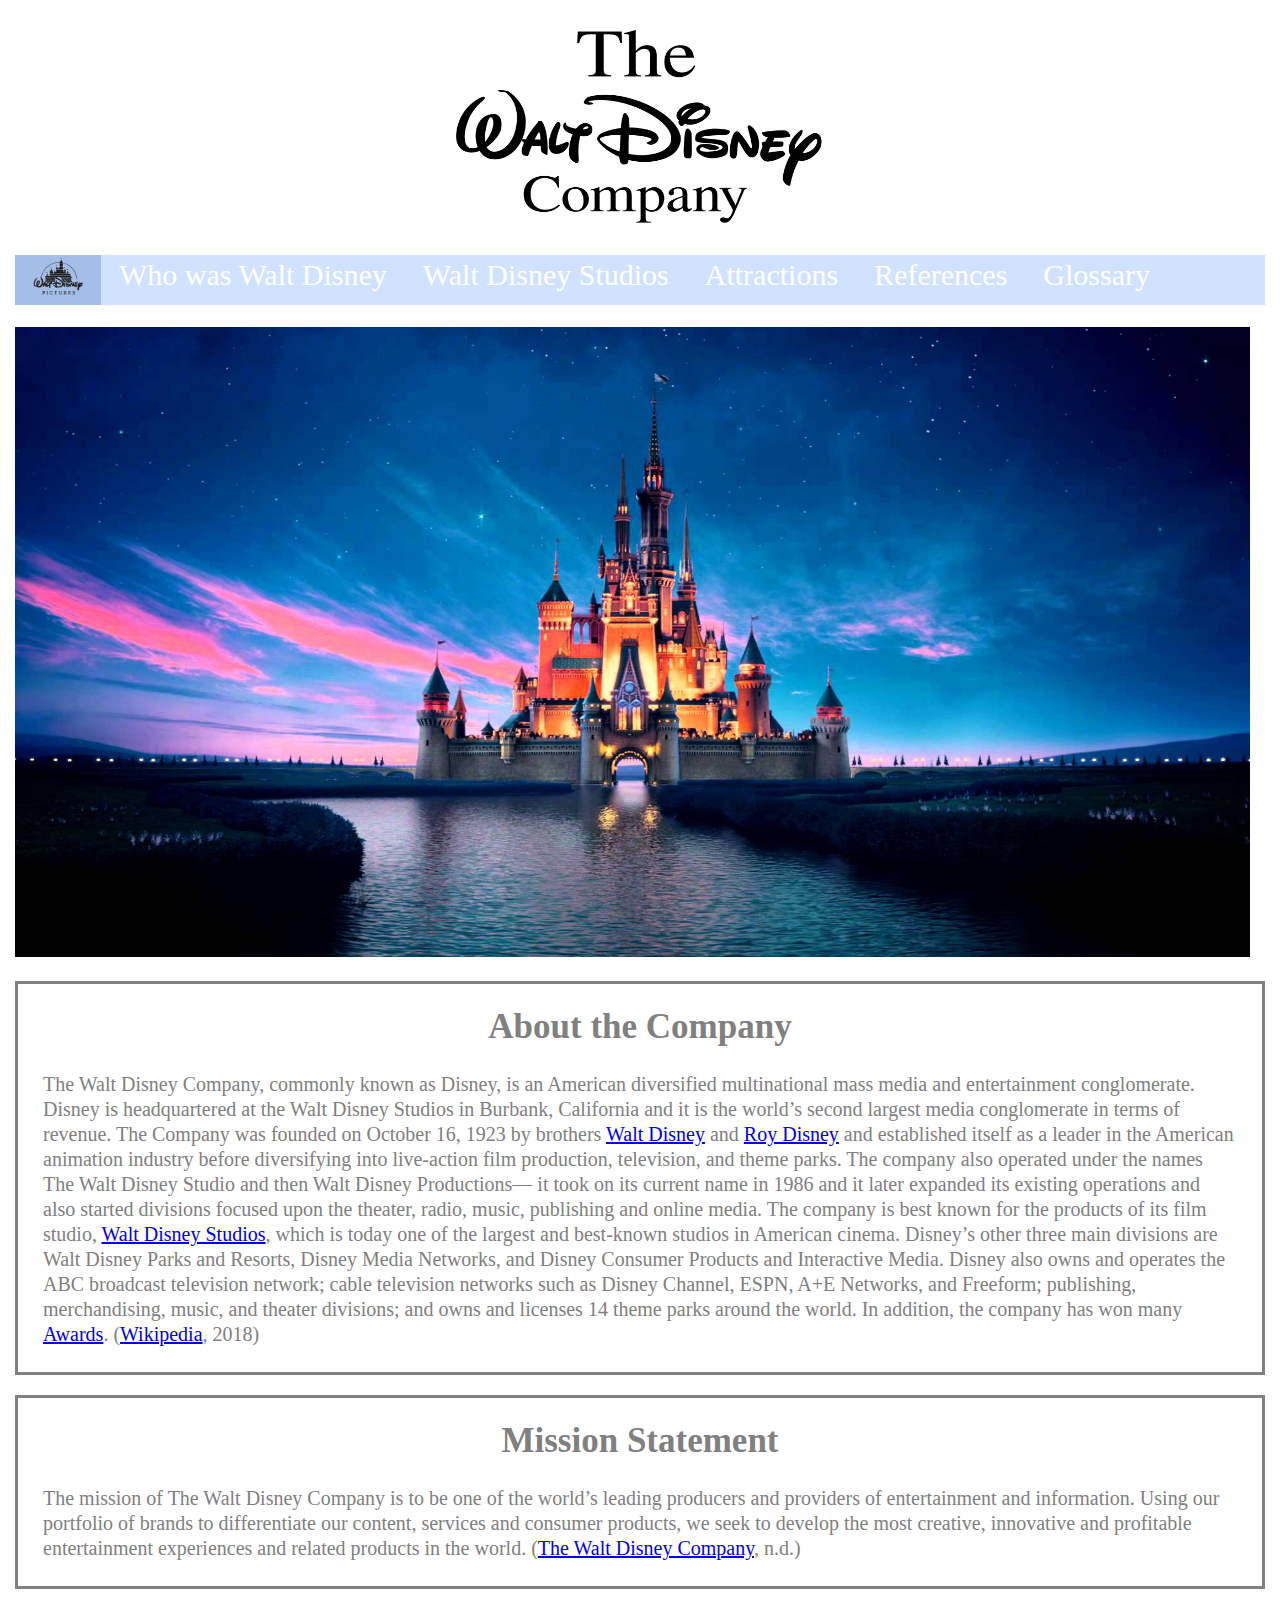
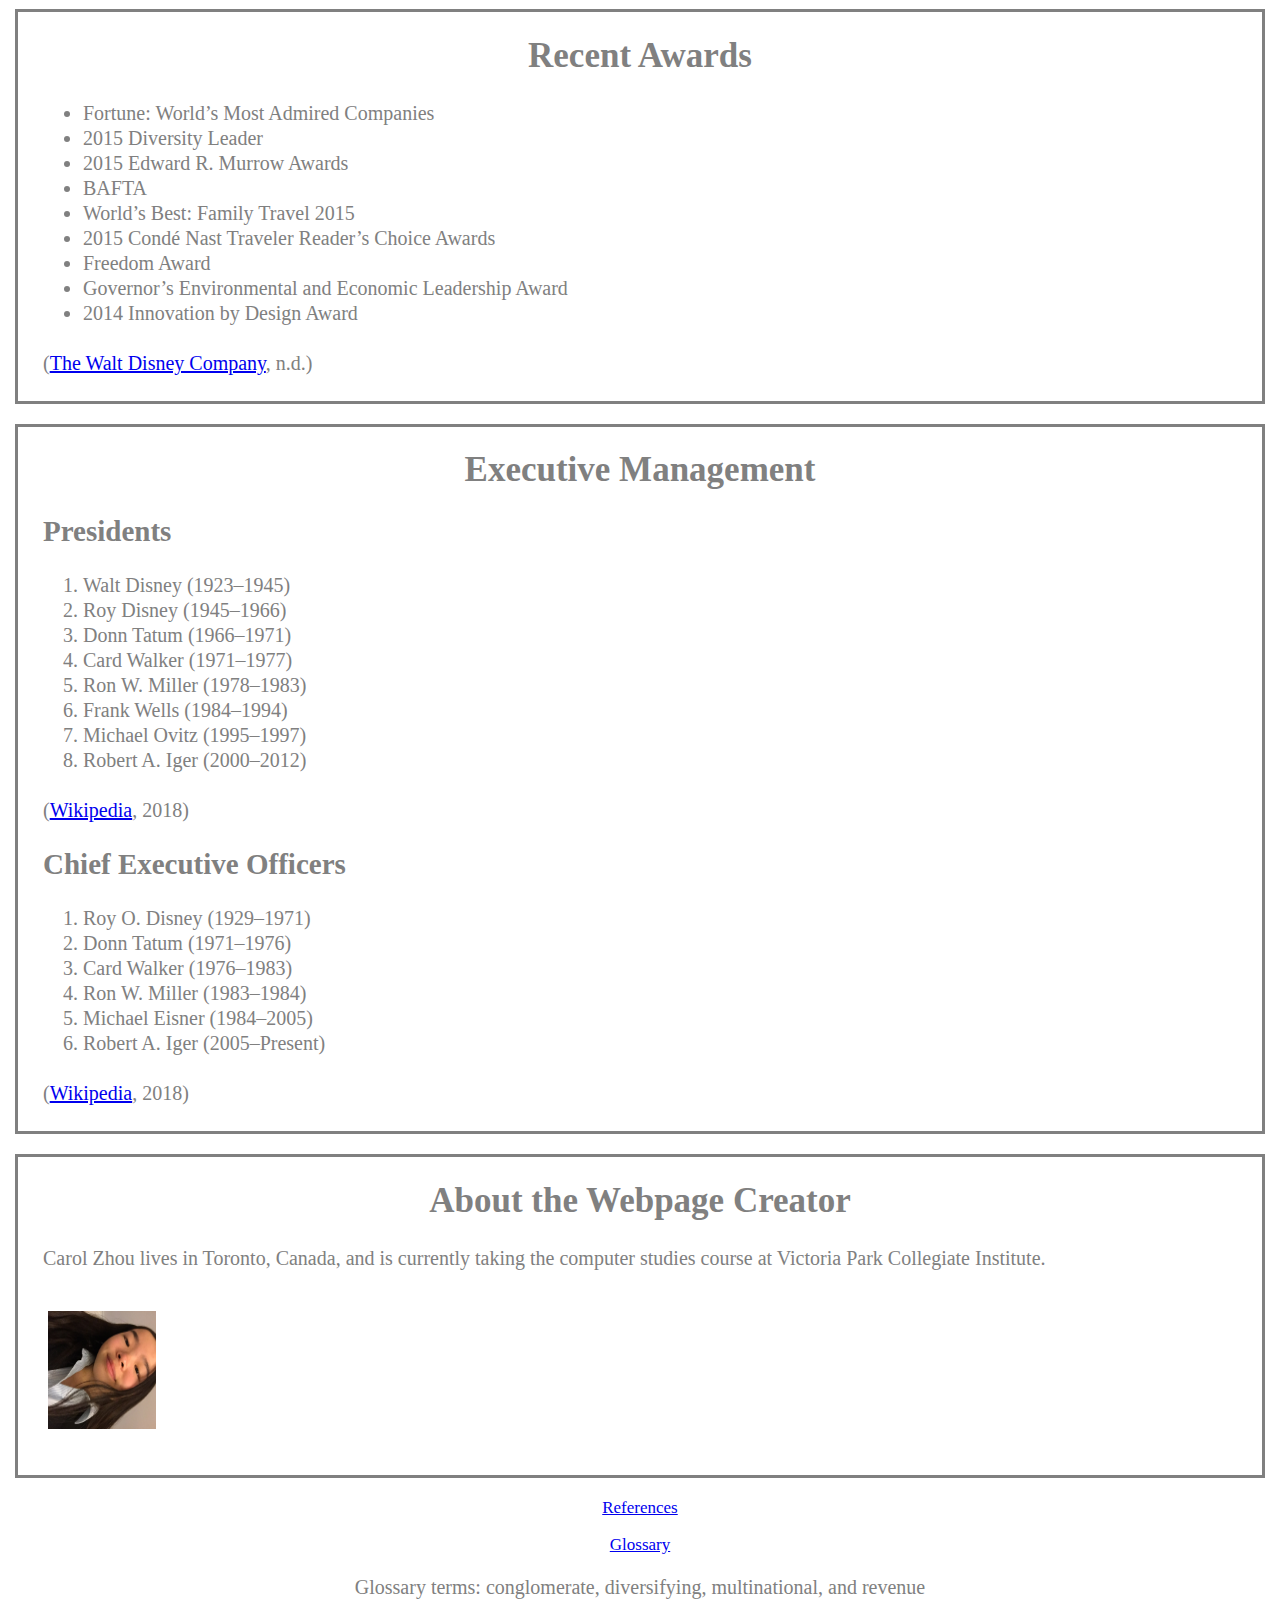
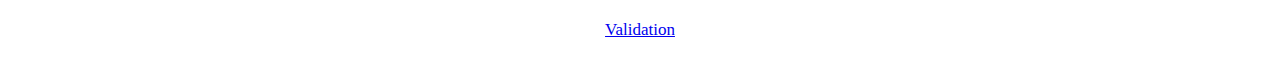
<file: index.html>
<!doctype html>
<html lang="en">
	<head>
		<meta charset="utf-8">
		<title>The Walt Disney Company</title>
		<link rel="stylesheet" href="carolcss.css" type="text/css">
	</head>
	<body>
		<img id="logo" src="waltdisneycompany.png" alt="Walt Disney Logo" width="400" height="215">
		<div class="navigation"><!--Navigation Bar-->
			<ul class="navigationbar">
				<li class="navihead">
					<a id="activeindex" href="index.html"><img id="index" src="disneycastle.png" alt="Index" width="50" height="37"></a>
				</li>
				<li class="navihead">
					<a class="navigationlink" href="whowaswaltdisney.html">Who was Walt Disney</a>
				</li>
				<li class="navihead">
					<a class="navigationlink" href="waltdisneystudios.html">Walt Disney Studios</a>
				</li>
				<li class="navihead">
					<a class="navigationlink" href="attractions.html">Attractions</a>
				</li>
				<li class="navihead">
					<a class="navigationlink" href="references.html">References</a>
				</li>
				<li class="navihead">
					<a class="navigationlink" href="glossary.html">Glossary</a>
				</li>
			</ul>
		</div>
		<img id="backgroundcastle" src="castlebackground.jpg" alt="Walt Disney Castle" width="1235" height="630">
		<div class="paragraphborder"><!--About the Walt Disney Company-->
			<h1 class="descriptionheading">About the Company</h1>
			<p class="description">
				The Walt Disney Company, commonly known as Disney, is an American diversified multinational mass media and entertainment conglomerate. Disney is headquartered at the Walt Disney Studios in Burbank, California and it is the world&rsquo;s second largest media conglomerate in terms of revenue. The Company was founded on October 16, 1923 by brothers <a href="whowaswaltdisney.html">Walt Disney</a> and <a href="#presidents">Roy Disney</a> and established itself as a leader in the American animation industry before diversifying into live-action film production, television, and theme parks. The company also operated under the names The Walt Disney Studio and then Walt Disney Productions&mdash; it took on its current name in 1986 and it later expanded its existing operations and also started divisions focused upon the theater, radio, music, publishing and online media. The company is best known for the products of its film studio, <a href="waltdisneystudios.html">Walt Disney Studios</a>, which is today one of the largest and best-known studios in American cinema. Disney&rsquo;s other three main divisions are Walt Disney Parks and Resorts, Disney Media Networks, and Disney Consumer Products and Interactive Media. Disney also owns and operates the ABC broadcast television network; cable television networks such as Disney Channel, ESPN, A+E Networks, and Freeform; publishing, merchandising, music, and theater divisions; and owns and licenses 14 theme parks around the world. In addition, the company has won many <a href="#recentawards">Awards</a>. (<a href="https://en.wikipedia.org/wiki/The_Walt_Disney_Company">Wikipedia</a>, 2018)
			</p>
		</div>
		<div class="paragraphborder"><!--Walt Disney Company's mission statement-->
			<h1 class="descriptionheading">Mission Statement</h1>
			<p class="description">
				The mission of The Walt Disney Company is to be one of the world&rsquo;s leading producers and providers of entertainment and information. Using our portfolio of brands to differentiate our content, services and consumer products, we seek to develop the most creative, innovative and profitable entertainment experiences and related products in the world. (<a href="https://thewaltdisneycompany.com/">The Walt Disney Company</a>, n.d.)
			</p>
		</div>
		<div class="paragraphborder">
			<h1 id="recentawards" class="descriptionheading">Recent Awards</h1>
			<ul id="awards">
				<li>Fortune: World&rsquo;s Most Admired Companies</li>
				<li>2015 Diversity Leader</li>
				<li>2015 Edward R. Murrow Awards</li>
				<li>BAFTA</li>
				<li>World&rsquo;s Best: Family Travel 2015</li>
				<li>2015 Condé Nast Traveler Reader&rsquo;s Choice Awards</li>
				<li>Freedom Award</li>
				<li>Governor&rsquo;s Environmental and Economic Leadership Award</li>
				<li>2014 Innovation by Design Award</li>
			</ul>
			<p class="description">
				(<a href="https://thewaltdisneycompany.com/">The Walt Disney Company</a>, n.d.)
			</p>
		</div>
		<div class="paragraphborder">
			<h1 class="descriptionheading">Executive Management</h1>
			<h2 class="indexsubhead">Presidents</h2>
			<ol id="presidents">
				<li>Walt Disney (1923&ndash;1945)</li>
				<li>Roy Disney (1945&ndash;1966)</li>
				<li>Donn Tatum (1966&ndash;1971)</li>
				<li>Card Walker (1971&ndash;1977)</li>
				<li>Ron W. Miller (1978&ndash;1983)</li>
				<li>Frank Wells (1984&ndash;1994)</li>
				<li>Michael Ovitz (1995&ndash;1997)</li>
				<li>Robert A. Iger (2000&ndash;2012)</li>
			</ol>
			<p class="description">
				(<a href="https://en.wikipedia.org/wiki/The_Walt_Disney_Company">Wikipedia</a>, 2018)
			</p>
			<h2 class="indexsubhead">Chief Executive Officers</h2>
			<ol id="ceos">
				<li>Roy O. Disney (1929&ndash;1971)</li>
				<li>Donn Tatum (1971&ndash;1976)</li>
				<li>Card Walker (1976&ndash;1983)</li>
				<li>Ron W. Miller (1983&ndash;1984)</li>
				<li>Michael Eisner (1984&ndash;2005)</li>
				<li>Robert A. Iger (2005&ndash;Present)</li>
			</ol>
			<p class="description">
				(<a href="https://en.wikipedia.org/wiki/The_Walt_Disney_Company">Wikipedia</a>, 2018)
			</p>
		</div>
		<div class="paragraphborder"><!--About me, Carol Zhou-->
			<h1 class="descriptionheading">About the Webpage Creator</h1>
			<p class="description">
				Carol Zhou lives in Toronto, Canada, and is currently taking the computer studies course at Victoria Park Collegiate Institute.
			</p>
			<p class="description">
				<img id="carolz" src="carolzhou.jpg" alt="Carol Zhou" width="118" height="108">
			</p>
		</div>
		<footer class="footer">
			<p class="footerlink">
				<a href="references.html">References</a>
			</p>
			<p class="footerlink">
				<a href="glossary.html">Glossary</a>
			</p>
			<p class="glossaryterms">
				Glossary terms: conglomerate, diversifying, multinational, and revenue
			</p>
			<p class="footerlink">
				<a href="https://validator.w3.org/nu/?doc=https://zhouctoronto.github.io/home/#file">Validation</a>
			</p>
		</footer>
	</body>
</html>
</file>
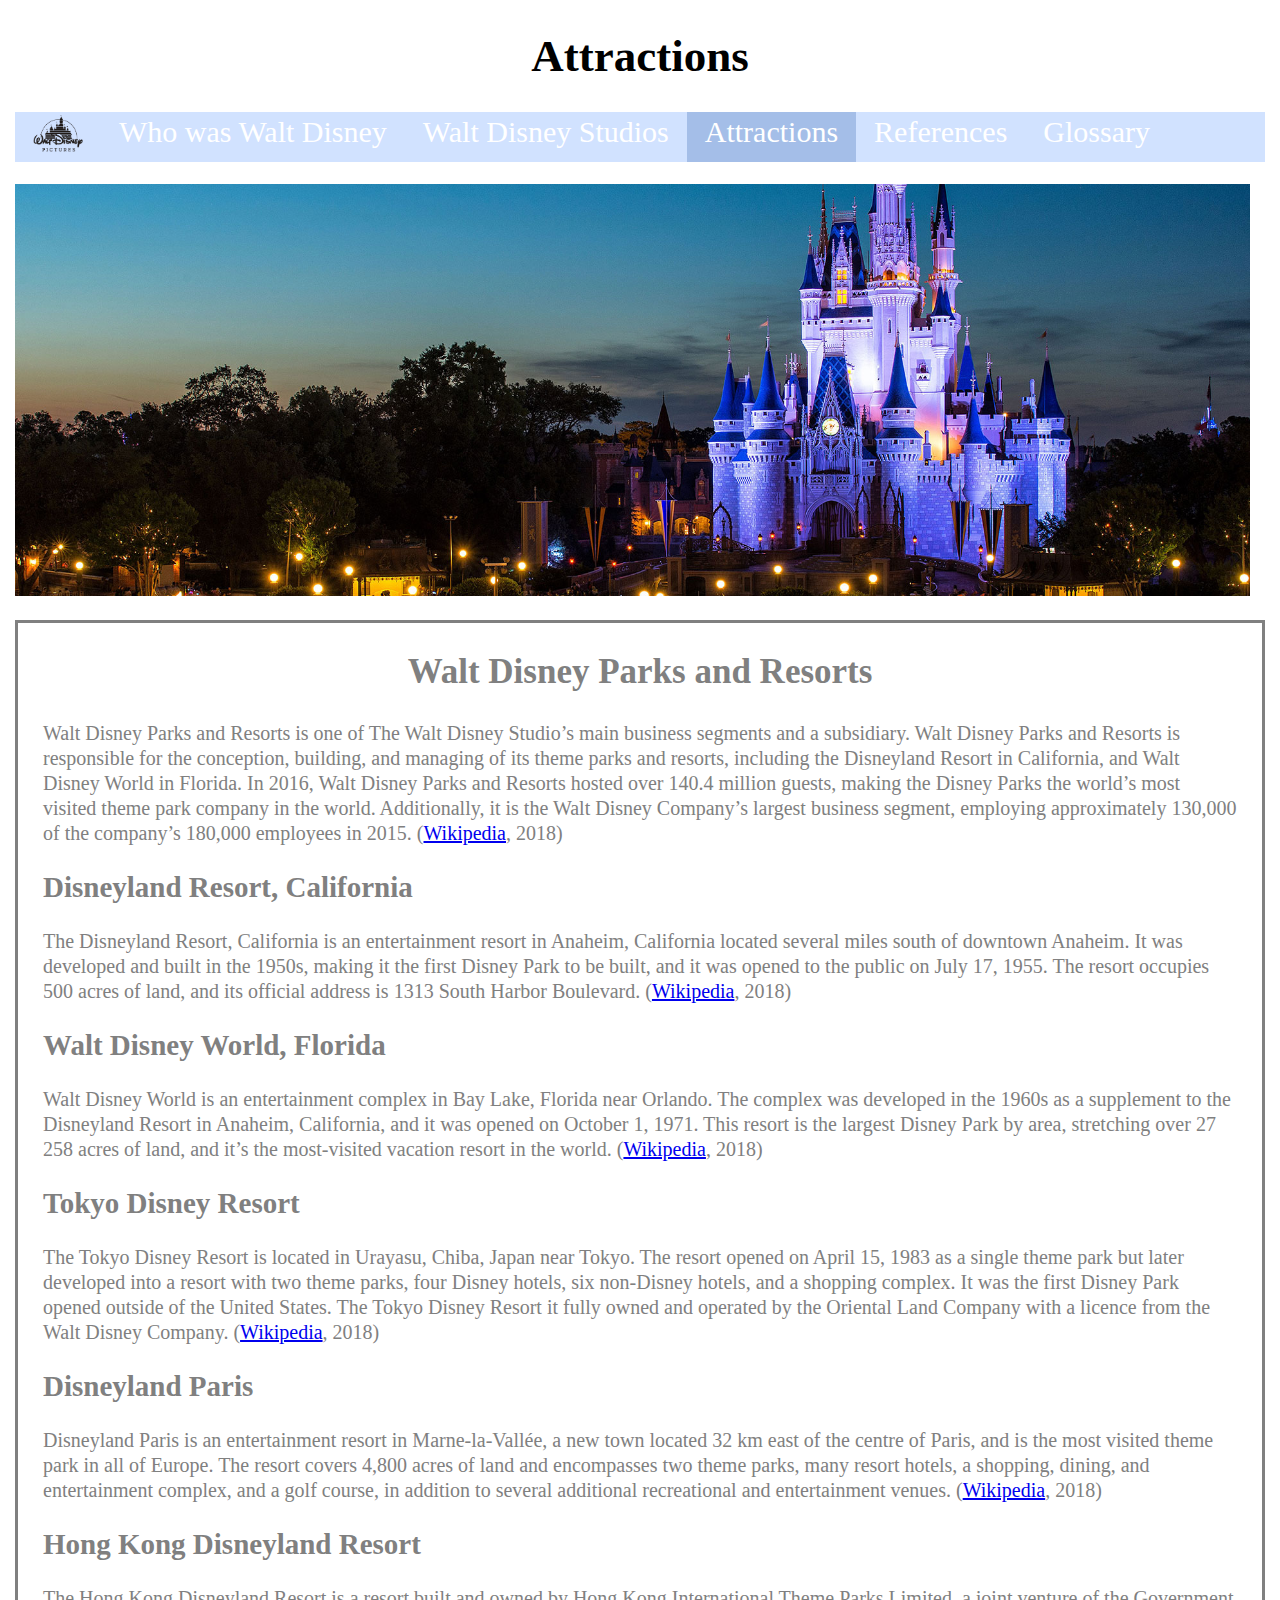
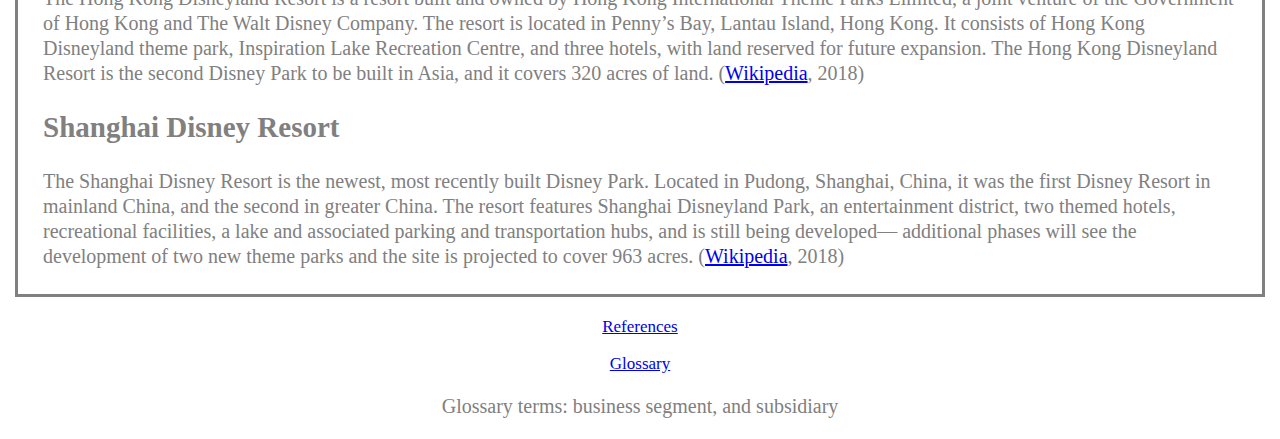
<file: attractions.html>
<!doctype html>
<html lang="en">
	<head>
		<meta charset="UTF-8">
		<title>Attractions</title>
		<link rel="stylesheet" type="text/css" href="carolcss.css">
	</head>
	<body>
		<h1 class="mainheading">Attractions</h1>		
		<div class="navigation"><!--Navigation Bar-->
			<ul class="navigationbar">
				<li class="navihead">
					<a class="indexlink" href="index.html"><img id="index" src="disneycastle.png" alt="Index" width="50" height="37"></a>
				</li>
				<li class="navihead">
					<a class="navigationlink" href="whowaswaltdisney.html">Who was Walt Disney</a>
				</li>
				<li class="navihead">
					<a class="navigationlink" href="waltdisneystudios.html">Walt Disney Studios</a>
				</li>
				<li class="navihead">
					<a class="activenavi" href="attractions.html">Attractions</a>
				</li>
				<li class="navihead">
					<a class="navigationlink" href="references.html">References</a>
				</li>
				<li class="navihead">
					<a class="navigationlink" href="glossary.html">Glossary</a>
				</li>
			</ul>
		</div>
		<img id="parksbackground" src="waltdisneyparks.jpg" alt="Walt Disney Parks" width="1235" height="412">
		<div class="paragraphborder">
			<h2 class="descriptionheading">Walt Disney Parks and Resorts</h2>
			<p class="description">
				Walt Disney Parks and Resorts is one of The Walt Disney Studio&rsquo;s main business segments and a subsidiary. Walt Disney Parks and Resorts is responsible for the conception, building, and managing of its theme parks and resorts, including the Disneyland Resort in California, and Walt Disney World in Florida. In 2016, Walt Disney Parks and Resorts hosted over 140.4 million guests, making the Disney Parks the world&rsquo;s most visited theme park company in the world. Additionally, it is the Walt Disney Company&rsquo;s largest business segment, employing approximately 130,000 of the company&rsquo;s 180,000 employees in 2015. (<a href="https://en.wikipedia.org/wiki/The_Walt_Disney_Company">Wikipedia</a>, 2018)
			</p>
			<h3 class="park">Disneyland Resort, California</h3>
			<p class="subdescription">
				The Disneyland Resort, California is an entertainment resort in Anaheim, California located several miles south of downtown Anaheim. It was developed and built in the 1950s, making it the first Disney Park to be built, and it was opened to the public on July 17, 1955. The resort occupies 500 acres of land, and its official address is 1313 South Harbor Boulevard. (<a href="https://en.wikipedia.org/wiki/The_Walt_Disney_Company">Wikipedia</a>, 2018)
			</p>
			<h3 class="park">Walt Disney World, Florida</h3>
			<p class="subdescription">
				Walt Disney World is an entertainment complex in Bay Lake, Florida near Orlando. The complex was developed in the 1960s as a supplement to the Disneyland Resort in Anaheim, California, and it was opened on October 1, 1971. This resort is the largest Disney Park by area, stretching over 27 258 acres of land, and it&rsquo;s the most-visited vacation resort in the world. (<a href="https://en.wikipedia.org/wiki/The_Walt_Disney_Company">Wikipedia</a>, 2018)
			</p>
			<h3 class="park">Tokyo Disney Resort</h3>
			<p class="subdescription">
				The Tokyo Disney Resort is located in Urayasu, Chiba, Japan near Tokyo. The resort opened on April 15, 1983 as a single theme park but later developed into a resort with two theme parks, four Disney hotels, six non-Disney hotels, and a shopping complex. It was the first Disney Park opened outside of the United States. The Tokyo Disney Resort it fully owned and operated by the Oriental Land Company with a licence from the Walt Disney Company. (<a href="https://en.wikipedia.org/wiki/The_Walt_Disney_Company">Wikipedia</a>, 2018)
			</p>
			<h3 class="park">Disneyland Paris</h3>
			<p class="subdescription">
				Disneyland Paris is an entertainment resort in Marne-la-Vallée, a new town located 32 km east of the centre of Paris, and is the most visited theme park in all of Europe. The resort covers 4,800 acres of land and encompasses two theme parks, many resort hotels, a shopping, dining, and entertainment complex, and a golf course, in addition to several additional recreational and entertainment venues. (<a href="https://en.wikipedia.org/wiki/The_Walt_Disney_Company">Wikipedia</a>, 2018) 
			</p>
			<h3 class="park">Hong Kong Disneyland Resort</h3>
			<p class="subdescription">
				The Hong Kong Disneyland Resort is a resort built and owned by Hong Kong International Theme Parks Limited, a joint venture of the Government of Hong Kong and The Walt Disney Company. The resort is located in Penny&rsquo;s Bay, Lantau Island, Hong Kong. It consists of Hong Kong Disneyland theme park, Inspiration Lake Recreation Centre, and three hotels, with land reserved for future expansion. The Hong Kong Disneyland Resort is the second Disney Park to be built in Asia, and it covers 320 acres of land. (<a href="https://en.wikipedia.org/wiki/The_Walt_Disney_Company">Wikipedia</a>, 2018)
			</p>
			<h3 class="park">Shanghai Disney Resort</h3>
			<p class="subdescription">
				The Shanghai Disney Resort is the newest, most recently built Disney Park. Located in Pudong, Shanghai, China, it was the first Disney Resort in mainland China, and the second in greater China. The resort features Shanghai Disneyland Park, an entertainment district, two themed hotels, recreational facilities, a lake and associated parking and transportation hubs, and is still being developed&mdash; additional phases will see the development of two new theme parks and the site is projected to cover 963 acres. (<a href="https://en.wikipedia.org/wiki/The_Walt_Disney_Company">Wikipedia</a>, 2018)
			</p>
		</div>
		<footer class="footer">
				<p class="footerlink">
					<a href="references.html">References</a>
				</p>
				<p class="footerlink">
					<a href="glossary.html">Glossary</a>
				</p>
				<p class="glossaryterms">
					Glossary terms: business segment, and subsidiary
				</p>
		</footer>
	</body>
</html>
</file>
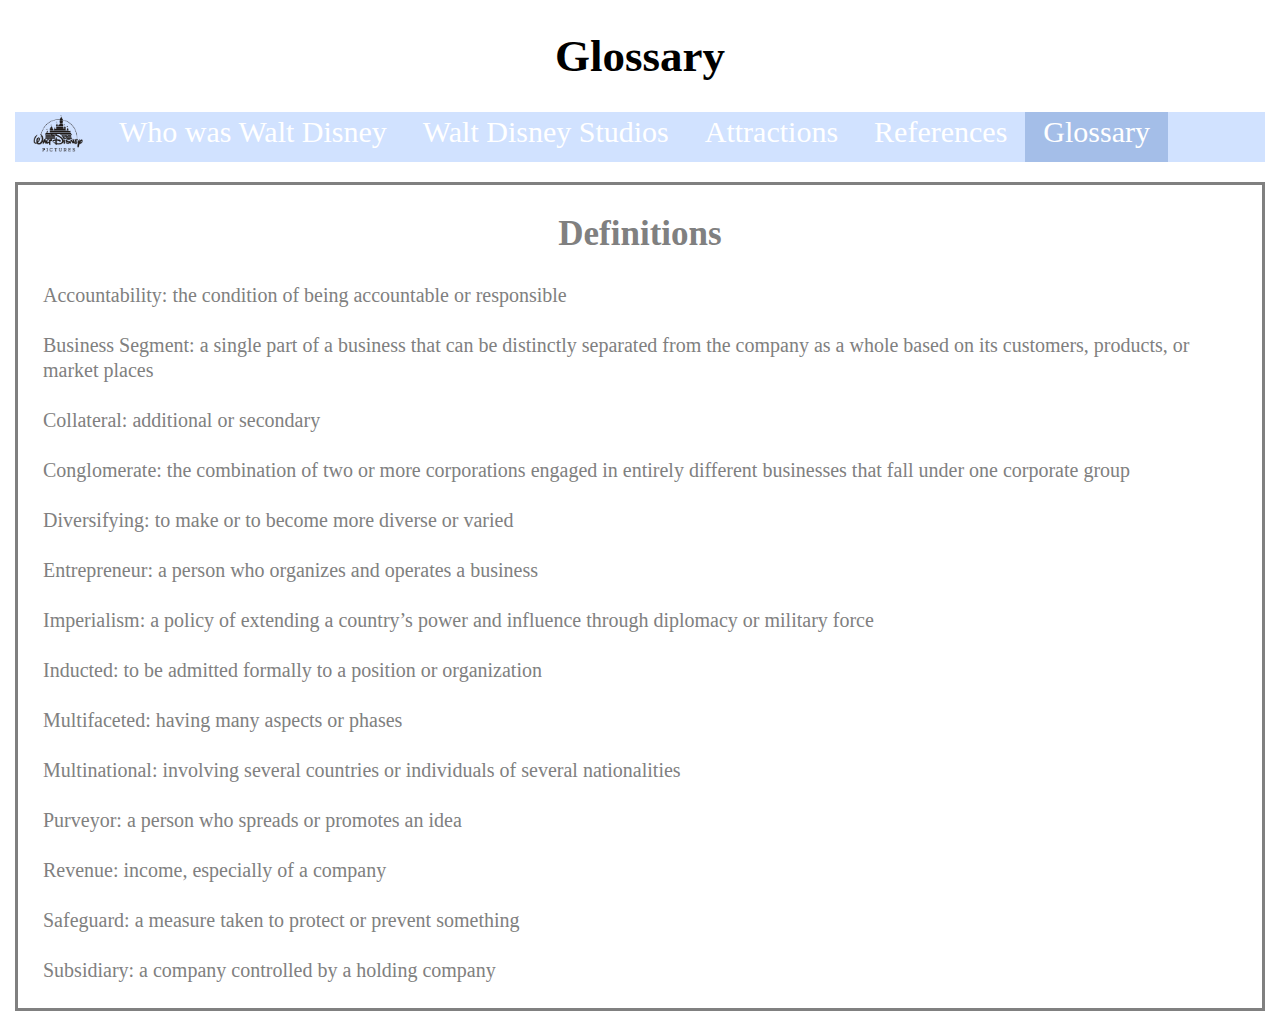
<file: glossary.html>
<!doctype html>
<html lang="en">
	<head>
		<meta charset="UTF-8">
		<title>Glossary</title>
		<link rel="stylesheet" type="text/css" href="carolcss.css">
	</head>
	<body>
		<h1 class="mainheading">Glossary</h1>		
		<div class="navigation"><!--Navigation Bar-->
			<ul class="navigationbar">
				<li class="navihead">
					<a class="indexlink" href="index.html"><img id="index" src="disneycastle.png" alt="Index" width="50" height="37"></a>
				</li>
				<li class="navihead">
					<a class="navigationlink" href="whowaswaltdisney.html">Who was Walt Disney</a>
				</li>
				<li class="navihead">
					<a class="navigationlink" href="waltdisneystudios.html">Walt Disney Studios</a>
				</li>
				<li class="navihead">
					<a class="navigationlink" href="attractions.html">Attractions</a>
				</li>
				<li class="navihead">
					<a class="navigationlink" href="references.html">References</a>
				</li>
				<li class="navihead">
					<a class="activenavi" href="glossary.html">Glossary</a>
				</li>
			</ul>
		</div>
		<div class="paragraphborder">
		<h2 id="definitions">Definitions</h2>
		<p class="definition">
			Accountability: the condition of being accountable or responsible
		</p>
		<p class="definition">
			Business Segment: a single part of a business that can be distinctly separated from the company as a whole based on its customers, products, or market places
		</p>
		<p class="definition">
			Collateral: additional or secondary
		</p>
		<p class="definition">
			Conglomerate: the combination of two or more corporations engaged in entirely different businesses that fall under one corporate group
		</p>
		<p class="definition">
			Diversifying: to make or to become more diverse or varied
		</p>
		<p class="definition">
			Entrepreneur: a person who organizes and operates a business
		</p>
		<p class="definition">
			Imperialism: a policy of extending a country&rsquo;s power and influence through diplomacy or military force
		</p>
		<p class="definition">
			Inducted: to be admitted formally to a position or organization
		</p>
		<p class="definition">
			Multifaceted: having many aspects or phases
		</p>
		<p class="definition">
			Multinational: involving several countries or individuals of several nationalities
		</p>
		<p class="definition">
			Purveyor: a person who spreads or promotes an idea
		</p>
		<p class="definition">
			Revenue: income, especially of a company
		</p>
		<p class="definition">
			Safeguard: a measure taken to protect or prevent something
		</p>
		<p class="definition">
			Subsidiary: a company controlled by a holding company
		</p>
		</div>
	</body>
</html>
</file>
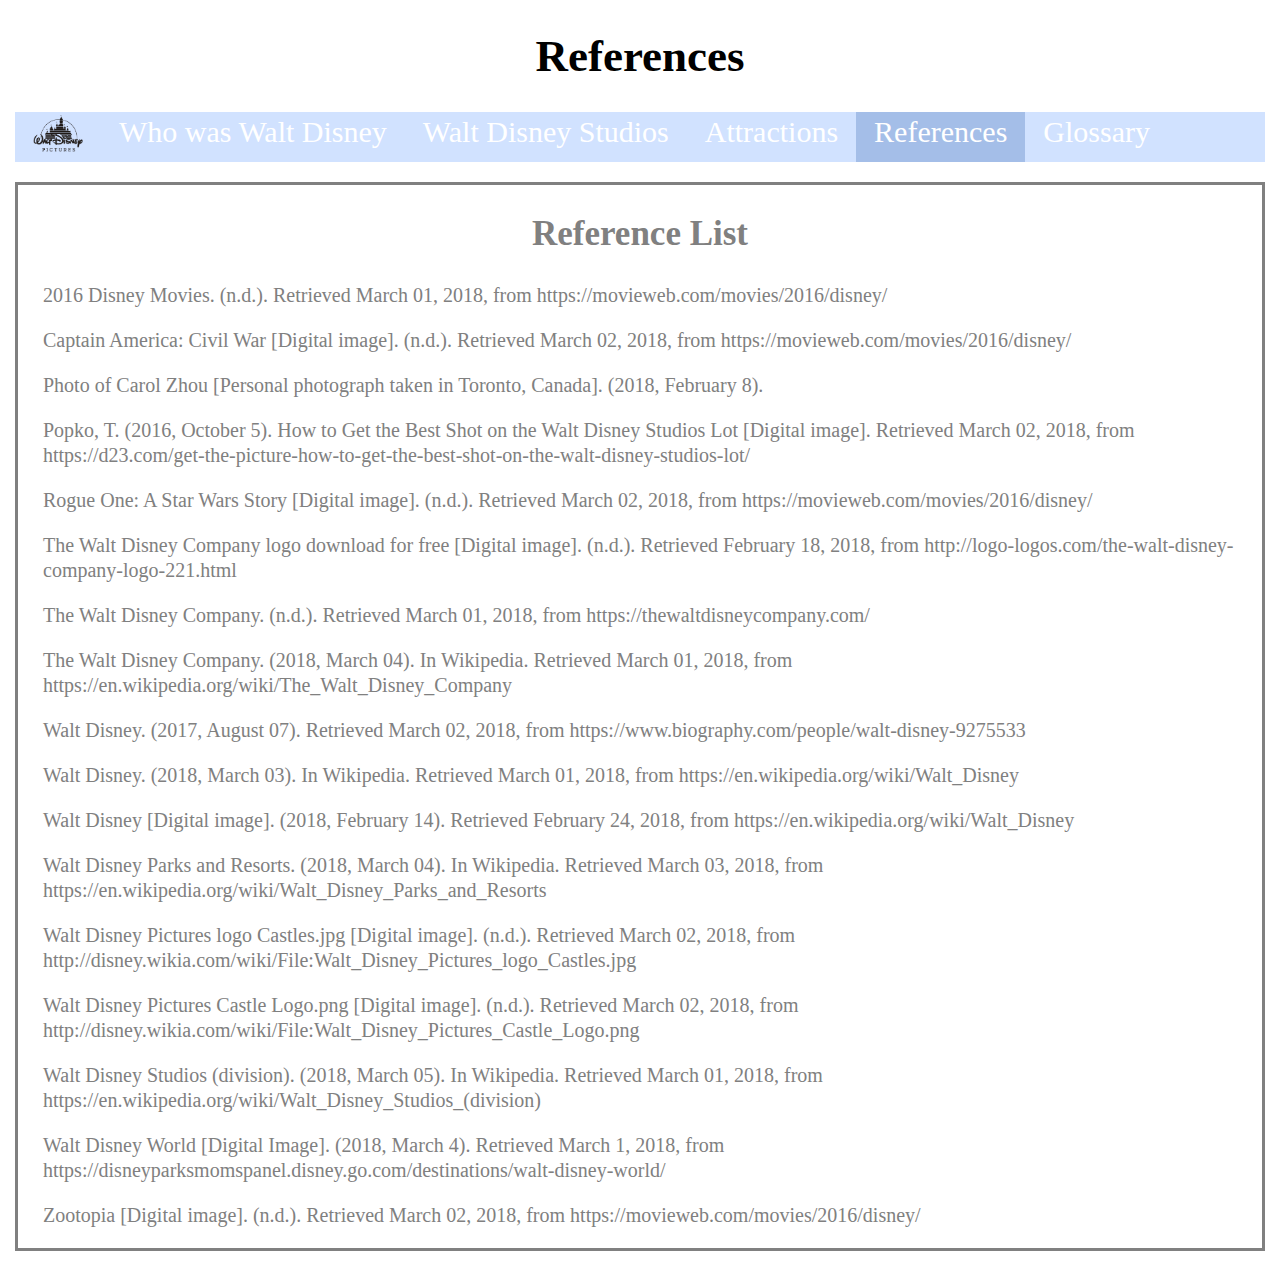
<file: references.html>
<!doctype html>
<html lang="en">
	<head>
		<meta charset="UTF-8">
		<title>References</title>
		<link rel="stylesheet" type="text/css" href="carolcss.css">
	</head>
	<body>
		<h1 class="mainheading">References</h1>
		<div class="navigation"><!--Navigation Bar-->
			<ul class="navigationbar">
				<li class="navihead">
					<a class="indexlink" href="index.html"><img id="index" src="disneycastle.png" alt="Index" width="50" height="37"></a>
				</li>
				<li class="navihead">
					<a class="navigationlink" href="whowaswaltdisney.html">Who was Walt Disney</a>
				</li>
				<li class="navihead">
					<a class="navigationlink" href="waltdisneystudios.html">Walt Disney Studios</a>
				</li>
				<li class="navihead">
					<a class="navigationlink" href="attractions.html">Attractions</a>
				</li>
				<li class="navihead">
					<a class="activenavi" href="references.html">References</a>
				</li>
				<li class="navihead">
					<a class="navigationlink" href="glossary.html">Glossary</a>
				</li>
			</ul>
		</div>
		<div class="paragraphborder"><!--Reference List-->
			<h2 class="descriptionheading">Reference List</h2>
			<p class="apareference">
				2016 Disney Movies. (n.d.). Retrieved March 01, 2018, from https://movieweb.com/movies/2016/disney/
			</p>
			<p class="apareference">
				Captain America: Civil War [Digital image]. (n.d.). Retrieved March 02, 2018, from https://movieweb.com/movies/2016/disney/
			</p>
			<p class="apareference">
				Photo of Carol Zhou [Personal photograph taken in Toronto, Canada]. (2018, February 8).
			</p>
			<p class="apareference">
				Popko, T. (2016, October 5). How to Get the Best Shot on the Walt Disney Studios Lot [Digital image]. Retrieved March 02, 2018, from https://d23.com/get-the-picture-how-to-get-the-best-shot-on-the-walt-disney-studios-lot/
			</p>
			<p class="apareference">
				Rogue One: A Star Wars Story [Digital image]. (n.d.). Retrieved March 02, 2018, from https://movieweb.com/movies/2016/disney/
			</p>
			<p class="apareference">
				The Walt Disney Company logo download for free [Digital image]. (n.d.). Retrieved February  18, 2018, from http://logo-logos.com/the-walt-disney-company-logo-221.html
			</p>
			<p class="apareference">
				The Walt Disney Company. (n.d.). Retrieved March 01, 2018, from https://thewaltdisneycompany.com/
			</p>
			<p class="apareference">
				The Walt Disney Company. (2018, March 04). In Wikipedia. Retrieved March 01, 2018, from https://en.wikipedia.org/wiki/The_Walt_Disney_Company
			</p>
			<p class="apareference">
				Walt Disney. (2017, August 07). Retrieved March 02, 2018, from https://www.biography.com/people/walt-disney-9275533
			</p>
			<p class="apareference">
				Walt Disney. (2018, March 03). In Wikipedia. Retrieved March 01, 2018, from https://en.wikipedia.org/wiki/Walt_Disney
			</p>
			<p class="apareference">
				Walt Disney [Digital image]. (2018, February 14). Retrieved February 24, 2018, from https://en.wikipedia.org/wiki/Walt_Disney
			</p>
			<p class="apareference">
				Walt Disney Parks and Resorts. (2018, March 04). In Wikipedia. Retrieved March 03, 2018, from https://en.wikipedia.org/wiki/Walt_Disney_Parks_and_Resorts
			</p>
			<p class="apareference">
				Walt Disney Pictures logo Castles.jpg [Digital image]. (n.d.). Retrieved March 02, 2018, from http://disney.wikia.com/wiki/File:Walt_Disney_Pictures_logo_Castles.jpg
			</p>
			<p class="apareference">
				Walt Disney Pictures Castle Logo.png [Digital image]. (n.d.). Retrieved March 02, 2018, from http://disney.wikia.com/wiki/File:Walt_Disney_Pictures_Castle_Logo.png
			</p>
			<p class="apareference">
				Walt Disney Studios (division). (2018, March 05). In Wikipedia. Retrieved March 01, 2018, from https://en.wikipedia.org/wiki/Walt_Disney_Studios_(division)
			</p>
			<p class="apareference">
				Walt Disney World [Digital Image]. (2018, March 4). Retrieved March 1, 2018, from https://disneyparksmomspanel.disney.go.com/destinations/walt-disney-world/
			</p>
			<p class="apareference">
				Zootopia [Digital image]. (n.d.). Retrieved March 02, 2018, from https://movieweb.com/movies/2016/disney/
			</p>
		</div>
	</body>
</html>
</file>
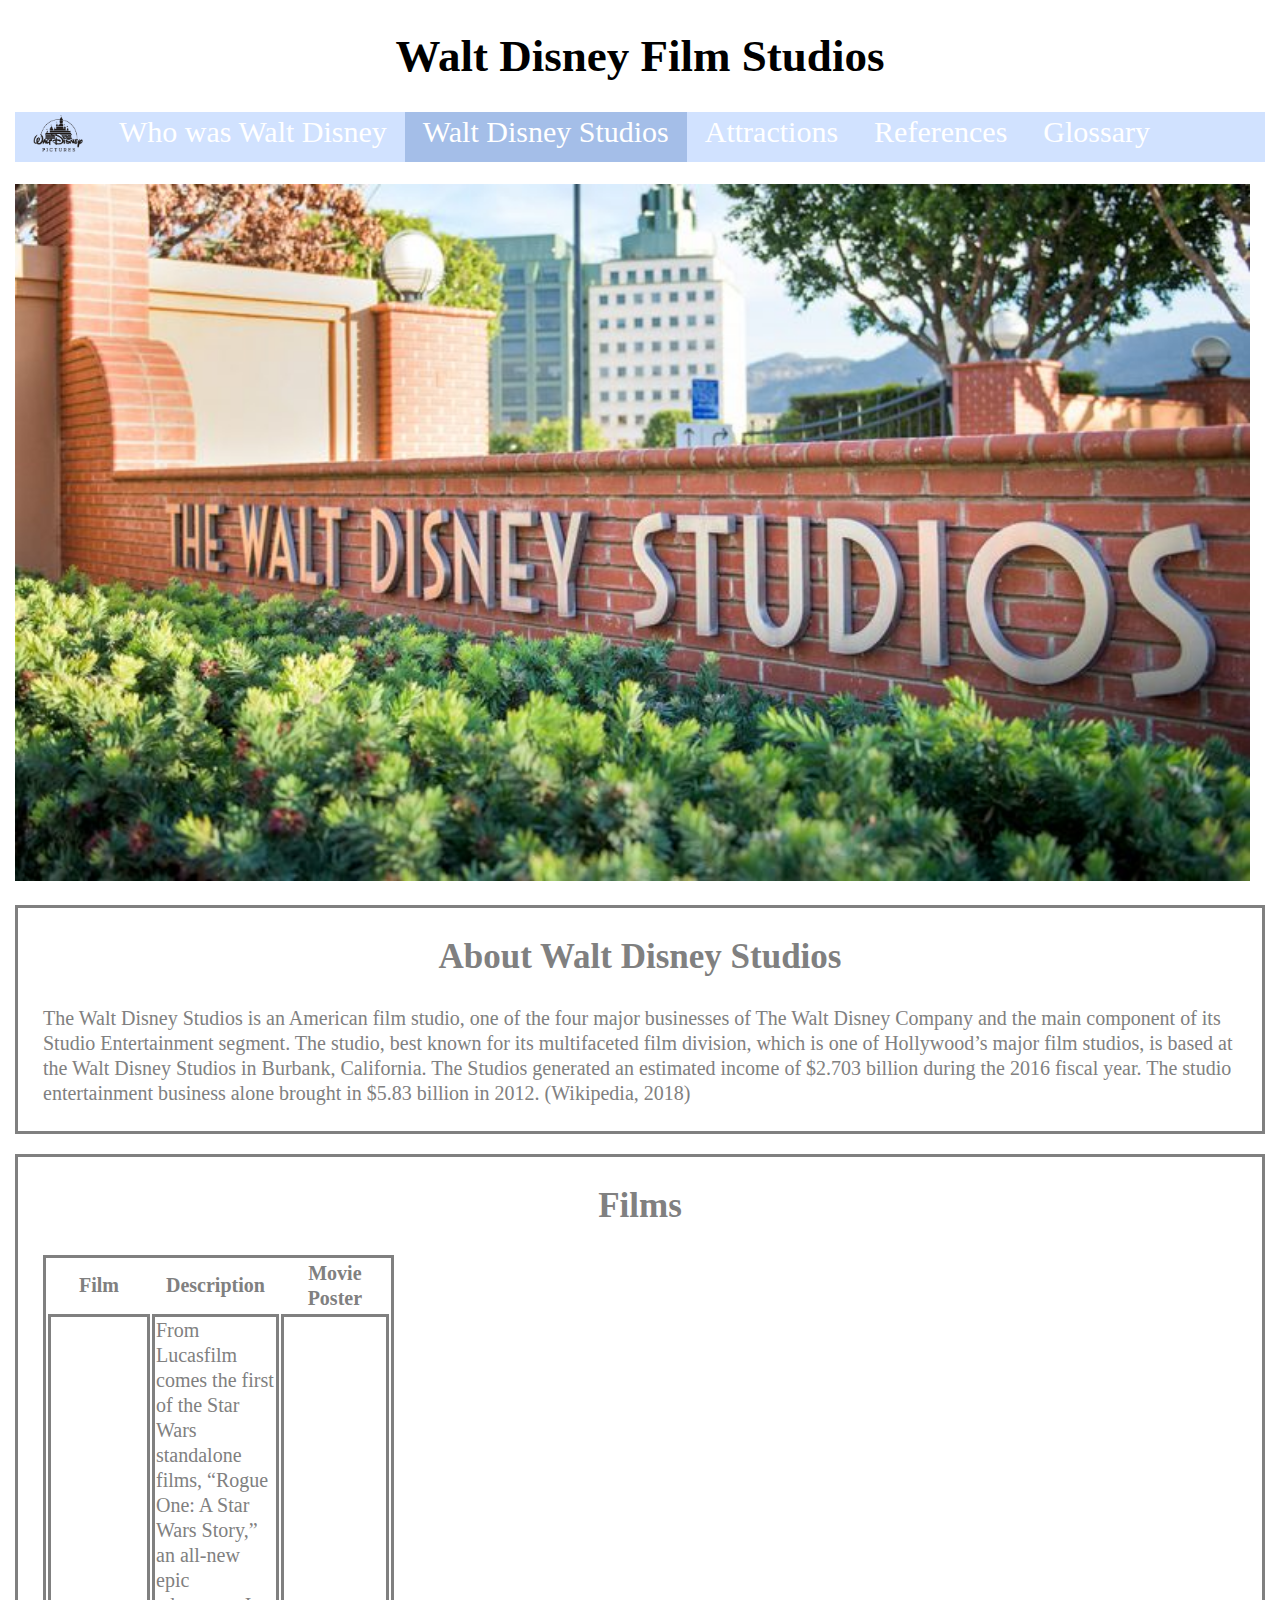
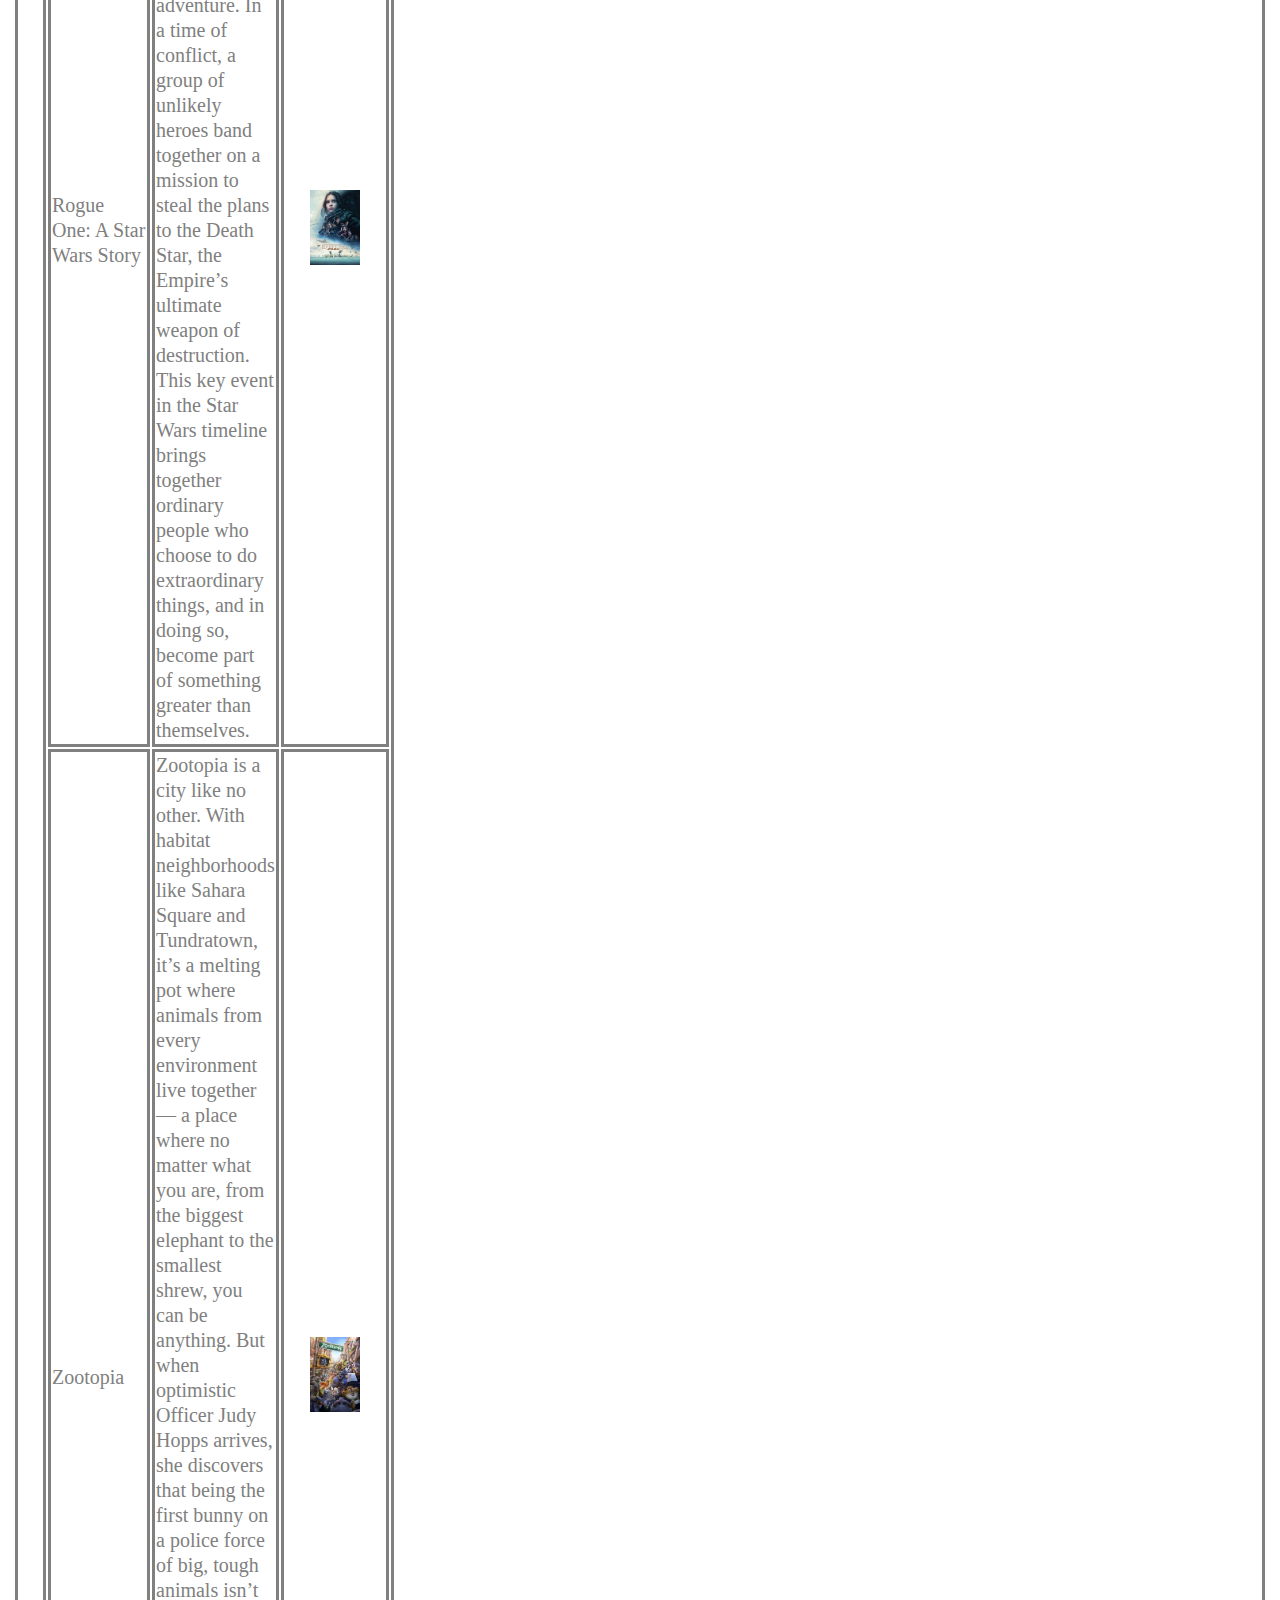
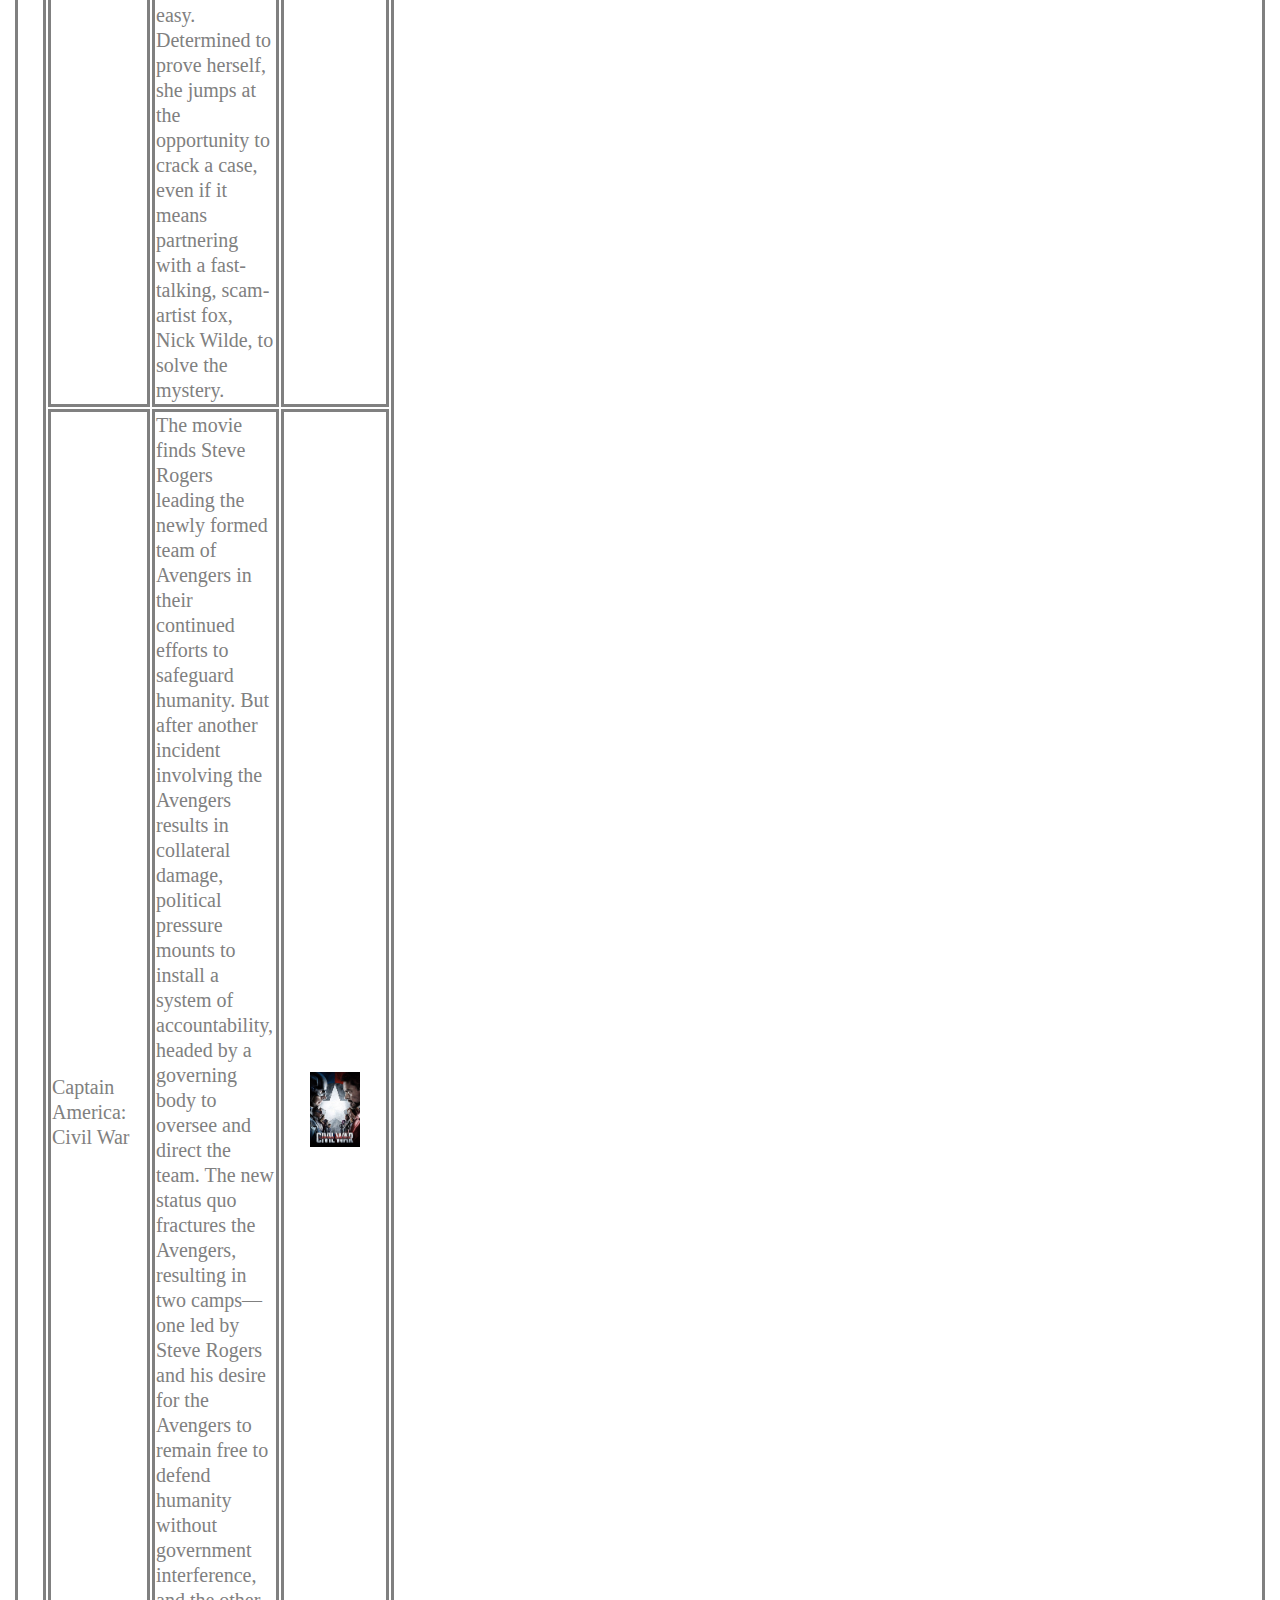
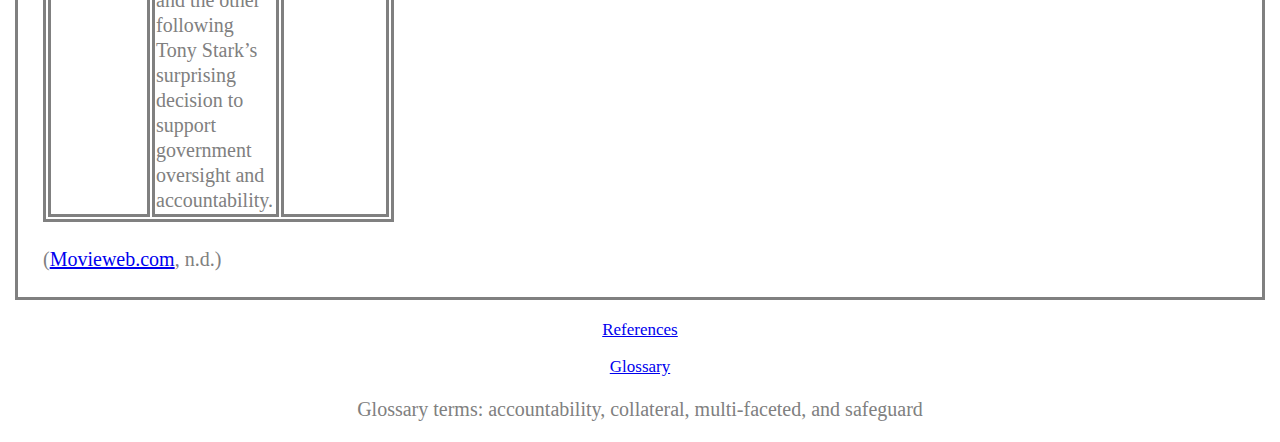
<file: waltdisneystudios.html>
<!doctype html>
<html lang="en">
	<head>
		<meta charset="UTF-8">
		<title>Walt Disney Film Studios</title>
		<link rel="stylesheet" type="text/css" href="carolcss.css">
	</head>
	<body>
		<h1 class="mainheading">Walt Disney Film Studios</h1>		
		<div class="navigation"><!--Navigation Bar-->
			<ul class="navigationbar">
				<li class="navihead">
					<a class="indexlink" href="index.html"><img id="index" src="disneycastle.png" alt="Index" width="50" height="37"></a>
				</li>
				<li class="navihead">
					<a class="navigationlink" href="whowaswaltdisney.html">Who was Walt Disney</a>
				</li>
				<li class="navihead">
					<a class="activenavi" href="waltdisneystudios.html">Walt Disney Studios</a>
				</li>
				<li class="navihead">
					<a class="navigationlink" href="attractions.html">Attractions</a>
				</li>
				<li class="navihead">
					<a class="navigationlink" href="references.html">References</a>
				</li>
				<li class="navihead">
					<a class="navigationlink" href="glossary.html">Glossary</a>
				</li>
			</ul>
		<img id="filmstudios" src="waltdisneystudios.jpg" alt="Walt Disney Studios" width="1235" height="697">
		</div>
		<div class="paragraphborder">
			<h2 class="descriptionheading">About Walt Disney Studios</h2>
			<p class="description">
				The Walt Disney Studios is an American film studio, one of the four major businesses of The Walt Disney Company and the main component of its Studio Entertainment segment. The studio, best known for its multifaceted film division, which is one of Hollywood&rsquo;s major film studios, is based at the Walt Disney Studios in Burbank, California. The Studios generated an estimated income of $2.703 billion during the 2016 fiscal year. The studio entertainment business alone brought in $5.83 billion in 2012. (Wikipedia, 2018)
			</p>
		</div>
		<div class="paragraphborder">
			<h2 class="descriptionheading">Films</h2>
			<table id="filmtable">
				<tr>
					<th class="filmtablecell">Film</th>
					<th class="filmtablecell">Description</th> 
					<th class="filmtablecell">Movie Poster</th>
				</tr>
				<tr>
					<td>
						Rogue One: A Star Wars Story
					</td>
					<td>
						From Lucasfilm comes the first of the Star Wars standalone films, &ldquo;Rogue One: A Star Wars Story,&rdquo; an all-new epic adventure. In a time of conflict, a group of unlikely heroes band together on a mission to steal the plans to the Death Star, the Empire&rsquo;s ultimate weapon of destruction. This key event in the Star Wars timeline brings together ordinary people who choose to do extraordinary things, and in doing so, become part of something greater than themselves.
					</td> 
					<td>
						<img class="filmimg" src="rogueone.jpg" alt="Rogue One Movie Poster" width="50" height="75">
					</td>
				</tr>
				<tr>
					<td>
						Zootopia
					</td>
					<td>
						Zootopia is a city like no other. With habitat neighborhoods like Sahara Square and Tundratown, it&rsquo;s a melting pot where animals from every environment live together&mdash; a place where no matter what you are, from the biggest elephant to the smallest shrew, you can be anything. But when optimistic Officer Judy Hopps arrives, she discovers that being the first bunny on a police force of big, tough animals isn&rsquo;t easy. Determined to prove herself, she jumps at the opportunity to crack a case, even if it means partnering with a fast-talking, scam-artist fox, Nick Wilde, to solve the mystery.
					</td> 
					<td>
						<img class="filmimg" src="zootopia.jpg" alt="Zootopia Movie Poster" width="50" height="75">
					</td>
				</tr>
				<tr>
					<td>
						Captain America: Civil War
					</td>
					<td>
						The movie finds Steve Rogers leading the newly formed team of Avengers in their continued efforts to safeguard humanity. But after another incident involving the Avengers results in collateral damage, political pressure mounts to install a system of accountability, headed by a governing body to oversee and direct the team. The new status quo fractures the Avengers, resulting in two camps&mdash; one led by Steve Rogers and his desire for the Avengers to remain free to defend humanity without government interference, and the other following Tony Stark&rsquo;s surprising decision to support government oversight and accountability. 
					</td>
					<td>
						<img class="filmimg" src="captainamerica.jpg" alt="Captain America Movie Poster" width="50" height="75">
					</td>
				</tr>
			</table>
			<p class="description">
				(<a href="https://movieweb.com/movies/2016/disney/">Movieweb.com</a>, n.d.)
			</p>
		</div>
		<footer class="footer">
				<p class="footerlink">
					<a href="references.html">References</a>
				</p>
				<p class="footerlink">
					<a href="glossary.html">Glossary</a>
				</p>
				<p class="glossaryterms">
					Glossary terms: accountability, collateral, multi-faceted, and safeguard
				</p>
		</footer>
	</body>
</html>
</file>
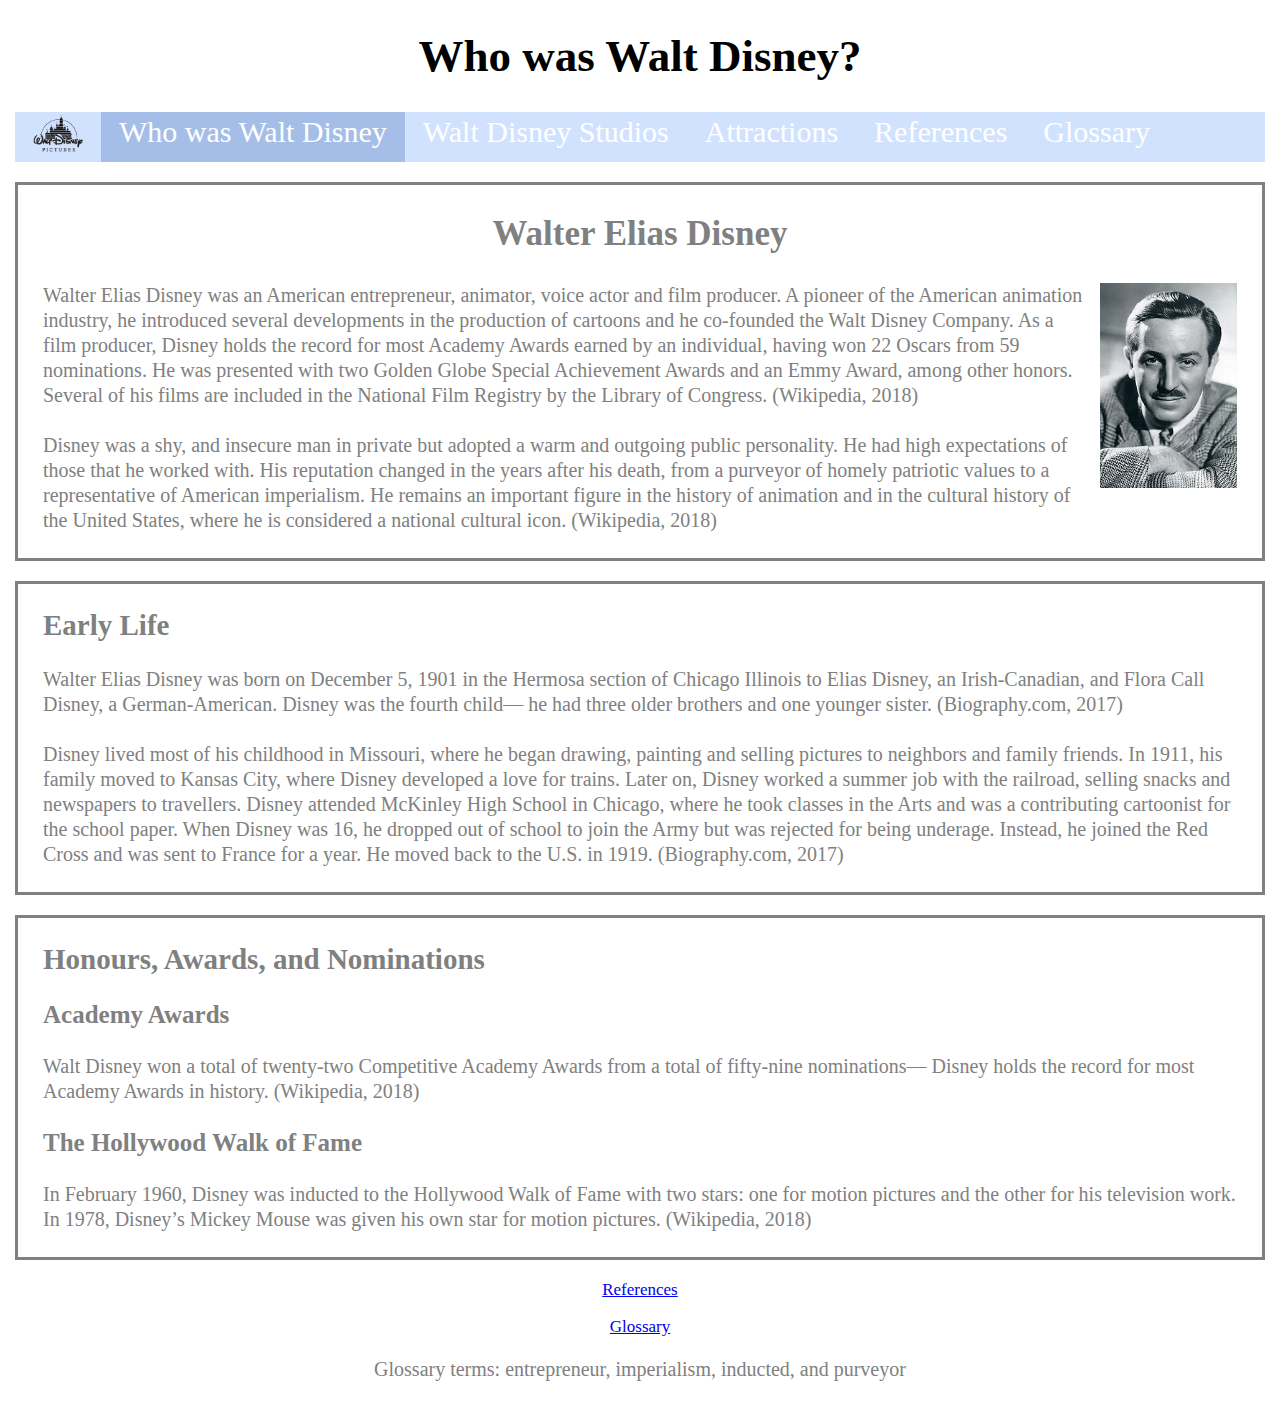
<file: whowaswaltdisney.html>
<!doctype html>
<html lang="en">
	<head>
		<meta charset="UTF-8">
		<title>Who was Walt Disney</title>
		<link rel="stylesheet" type="text/css" href="carolcss.css">
	</head>
	<body>
		<h1 class="mainheading">Who was Walt Disney?</h1>		
		<div class="navigation"><!--Navigation Bar-->
			<ul class="navigationbar">
				<li class="navihead">
					<a class="indexlink" href="index.html"><img id="index" src="disneycastle.png" alt="Index" width="50" height="37"></a>
				</li>
				<li class="navihead">
					<a class="activenavi" href="whowaswaltdisney.html">Who was Walt Disney</a>
				</li>
				<li class="navihead">
					<a class="navigationlink" href="waltdisneystudios.html">Walt Disney Studios</a>
				</li>
				<li class="navihead">
					<a class="navigationlink" href="attractions.html">Attractions</a>
				</li>
				<li class="navihead">
					<a class="navigationlink" href="references.html">References</a>
				</li>
				<li class="navihead">
					<a class="navigationlink" href="glossary.html">Glossary</a>
				</li>
			</ul>
		</div>
		<div class="paragraphborder">
			<h2 class="descriptionheading">Walter Elias Disney</h2>
			<p class="description">
				<img id="walter" src="walterdisney.JPG" alt="Walter Elias Disney" width="137" height="205">Walter Elias Disney was an American entrepreneur, animator, voice actor and film producer. A pioneer of the American animation industry, he introduced several developments in the production of cartoons and he co-founded the Walt Disney Company. As a film producer, Disney holds the record for most Academy Awards earned by an individual, having won 22 Oscars from 59 nominations. He was presented with two Golden Globe Special Achievement Awards and an Emmy Award, among other honors. Several of his films are included in the National Film Registry by the Library of Congress. (Wikipedia, 2018)
			</p>
			<p class="description">
				Disney was a shy, and insecure man in private but adopted a warm and outgoing public personality. He had high expectations of those that he worked with. His reputation changed in the years after his death, from a purveyor of homely patriotic values to a representative of American imperialism. He remains an important figure in the history of animation and in the cultural history of the United States, where he is considered a national cultural icon. (Wikipedia, 2018)
			</p>
		</div>
		<div class="paragraphborder">
			<h3 class="waltsubhead">Early Life</h3>
			<p class="description">
				Walter Elias Disney was born on December 5, 1901 in the Hermosa section of Chicago Illinois to Elias Disney, an Irish-Canadian, and Flora Call Disney, a German-American. Disney was the fourth child&mdash; he had three older brothers and one younger sister. (Biography.com, 2017)
			</p>
			<p class="description">
				Disney lived most of his childhood in Missouri, where he began drawing, painting and selling pictures to neighbors and family friends. In 1911, his family moved to Kansas City, where Disney developed a love for trains. Later on, Disney worked a summer job with the railroad, selling snacks and newspapers to travellers. Disney attended McKinley High School in Chicago, where he took classes in the Arts and was a contributing cartoonist for the school paper. When Disney was 16, he dropped out of school to join the Army but was rejected for being underage. Instead, he joined the Red Cross and was sent to France for a year. He moved back to the U.S. in 1919. (Biography.com, 2017)
			</p>
		</div>
		<div class="paragraphborder">
			<h3 class="waltsubhead">Honours, Awards, and Nominations</h3>
			<h4 class="waltsubsubhead">Academy Awards</h4>
			<p class="description"> 
				Walt Disney won a total of twenty-two Competitive Academy Awards from a total of fifty-nine nominations&mdash; Disney holds the record for most Academy Awards in history. (Wikipedia, 2018)
			</p>
			<h4 class="waltsubsubhead">The Hollywood Walk of Fame</h4>
			<p class="description">
				In February 1960, Disney was inducted to the Hollywood Walk of Fame with two stars: one for motion pictures and the other for his television work. In 1978, Disney&rsquo;s Mickey Mouse was given his own star for motion pictures. (Wikipedia, 2018)
			</p>
		</div>
		<footer class="footer">
				<p class="footerlink">
					<a href="references.html">References</a>
				</p>
				<p class="footerlink">
					<a href="glossary.html">Glossary</a>
				</p>
				<p class="glossaryterms">
					Glossary terms: entrepreneur, imperialism, inducted, and purveyor
				</p>
		</footer>
	</body>
</html>
</file>
<file: carolcss.css>
/*General Styling*/

.paragraphborder
{
	margin: 20px 7px;
	border-style: solid;
	border-color: #808080/*medium grey*/;
} /*end of rule for class paragraphborder for separating paragraphs with medium grey border*/

.descriptionheading
{
	text-align: center;
	color: #808080/*medium grey*/;
	font-family: Georgia, serif;
	font-size: 35px;
} /*end of rule for class descriptionheading for paragraph headings*/

.description
{
	margin: 25px;
	color: #808080/*medium grey*/;
	font-family: Georgia, serif;
	font-size: 20px;
	line-height: 25px;
} /*end of rule for class description for all descriptive paragraphs*/

.subdescription
{
	margin: 25px;
	color: #808080/*medium grey*/;
	font-family: Georgia, serif;
	font-size: 20px;
	line-height: 25px;
} /*end of rule for class subdescription for descriptions of all subtopics*/

.glossaryterms
{
	text-align: center;
	color: #808080/*medium grey*/;
	font-family: Georgia, serif;
	font-size: 20px;
	line-height: 25px;
} /*end of rule for glossary terms identification in index, whowaswaltdisney, waltdisneystudios, attractions*/

.mainheading
{
	text-align: center;
	font-family: Georgia, serif;
	font-size: 45px;
} /*end of rule for class mainheading for all page title headings*/

/*Index Page*/

#logo
{
	display: block; 
	margin: 20px auto;
} /*end of rule for image id logo*/

#backgroundcastle
{
	margin: 15px 7px 0px/*top margin 15px, left and right margins 7px, bottom margin 0px*/;
} /*end of rule for image id background castle*/

#awards
{
	margin: 25px;
	color: #808080/*medium grey*/;
	font-family: Georgia, serif;
	font-size: 20px;
	line-height: 25px;
} /*end of rule for unordered list of awards*/

.indexsubhead
{
	margin: 25px;
	color: #808080/*medium grey*/;
	font-family: Georgia, serif;
	font-size: 29px;
} /*end of rule for all subheadings in index page*/

#presidents
{
	margin: 25px;
	color: #808080/*medium grey*/;
	font-family: Georgia, serif;
	font-size: 20px;
	line-height: 25px;
} /*end of rule for ordered list of presidents*/

#ceos
{
	margin: 25px;
	color: #808080/*medium grey*/;
	font-family: Georgia, serif;
	font-size: 20px;
	line-height: 25px;
} /*end of rule for ordered list of CEO's*/


#carolz /*image of Carol*/
{
	transform: rotate(90deg);
	margin: 20px auto;
} /*end of rule for image id carolz*/

/*Navigation Bar*/

.navigationbar
{
	list-style-type: none/*no bullet points*/; 
	margin: 7px;
	padding: 0px;
	overflow: hidden;
	background-color: #d1e2ff/*light blue*/; 
} /*end of rule for unordered list id navigationbar for navigation bar*/

.navihead 
{
	display: block;
	font-size: 30px;
	display: inline/*displays all list items on a single line*/;
	font-family: Georgia, serif;
} /*end of rule for list item*/

li a
{
	float: left;
	display: block;
    padding: 2.5px 18px 35px;
    color: white;
	text-decoration: none/*no underline for links*/; 
	height: 40px;
} /*end of rule for list item links*/

.navigation a:hover 
{
	background-color: #a4bee8/*medium blue*/;/*when hovered over, the background colour of the link becomes medium blue*/
}

.activenavi
{
	background-color: #a4bee8/*medium blue*/;/*the link for the page (on the navigation bar) that the viewer is on is medium blue*/
	height: 12px;
} /*end of rule for class active*/

#activeindex
{
	background-color: #a4bee8/*medium blue*/;/*the link for the page (on the navigation bar) that the viewer is on is medium blue*/
	height: 12px;
	width: 50px;
} /*end of rule for when user is on index page*/

.indexlink
{
	height: 12px;
	width: 50px;
} /*end of rule for index page relative external link on all pages except for index*/

.navigationlink
{
	height: 12px;
} /*end of rule for class navi for navigation bar links*/

/*Footer*/

.footerlink
{
	text-align: center;
	font-family: Georgia, serif;
	font-size: 17px;
}

/*Who was Walt Disney Page*/

#walter
{
	margin-left: 10px;
	float: right;
}

.waltsubhead
{
	margin: 25px;
	color: #808080/*medium grey*/;
	font-family: Georgia, serif;
	font-size: 29px;
} /*end of rule for heading class waltsubhead for minor subheadings about Walt Disney*/

.waltsubsubhead
{
	margin: 25px;
	color: #808080/*medium grey*/;
	font-family: Georgia, serif;
	font-size: 25px;
} /*end of rule for heading class waltsubsubhead for subheadings under minor subheadings about Walt Disney*/

/*Walt Disney Studios Page*/

#filmstudios
{
	margin: 15px 7px 0px/*top margin 15px, left and right margins 7px, bottom margin 0px*/;
} /*end of rule for image filmstudios*/

#filmtable
{
	margin: 25px;
	color: #808080/*medium grey*/;
	font-family: Georgia, serif;
	font-size: 20px;
	line-height: 25px;
	border: solid;
	border-color: #808080/*medium grey*/;
} /*end of rule for table of films*/

tr
{
	border: solid;
	border-color: #808080/*medium grey*/;
} /*end of rule for table of films headings*/

td
{
	border: solid;
	border-color: #808080/*medium grey*/;
} /*end of rule for table of films data*/

.filmtablecell
{
	width: 100px;
} /*end of rule for cells of table of films*/

.filmimg
{
	margin: 25px;
} /*end of rule for movie poster images*/

/*Attractions Page*/

#parksbackground
{
	margin: 15px 7px 0px;
}

#disneyparks
{
	text-align: center;
	color: #808080/*medium grey*/;
	font-family: Georgia, serif;
	font-size: 35px;
}

.park
{
	margin: 25px;
	color: #808080/*medium grey*/;
	font-family: Georgia, serif;
	font-size: 29px;
} /*end of rule for class park for headings of all Disney Parks*/

/*References Page*/

.apareference
{
	margin-right: 25px;
	margin-left: 25px;
	color: #808080/*medium grey*/;
	font-family: Georgia, serif;
	font-size: 20px;
	line-height: 25px;
} /*end of rule for class apareference for reference list items*/

/*Glossary Page*/

#definitions
{
	text-align: center;
	color: #808080/*medium grey*/;
	font-family: Georgia, serif;
	font-size: 35px;
} /*end of rule for definitions heading*/

.definition
{
	margin: 25px;
	color: #808080/*medium grey*/;
	font-family: Georgia, serif;
	font-size: 20px;
	line-height: 25px;
} /*end of rule for definitions in glossary*/
</file>
